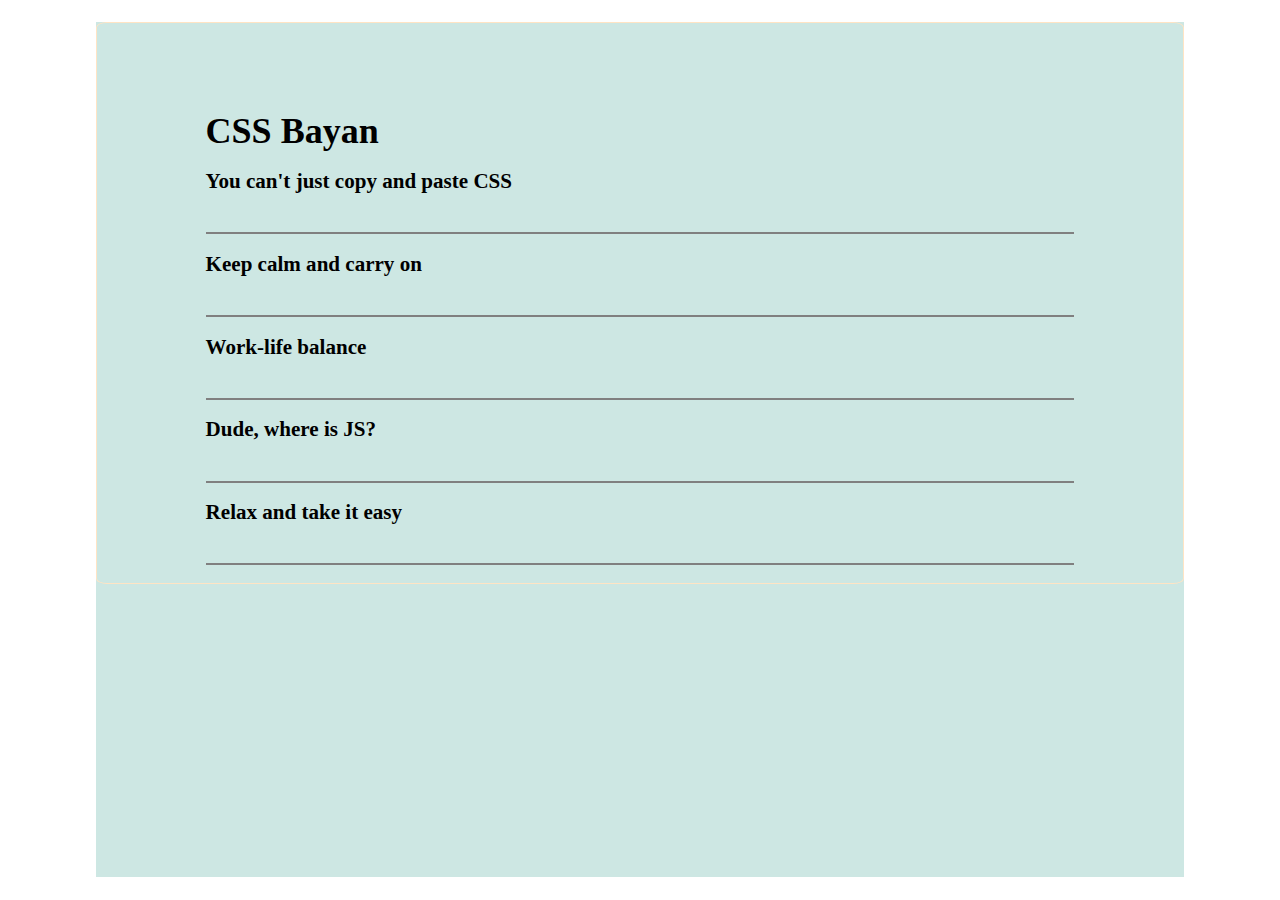
<file: cssBayan/index.html>
<!DOCTYPE html>
<html lang="en">

<head>
  <meta charset="UTF-8">
  <meta http-equiv="X-UA-Compatible" content="IE=edge">
  <meta name="viewport" content="width=device-width, initial-scale=1.0">
  <link rel="stylesheet" href="./styles/style.css" />
  <link rel="icon" type="image/x-icon" href="./assets/favicon.ico">
  <title>CSS Bayan</title>
</head>

<body>
  <main class="main">
    <div class="container">
      <section class="box-pictures">
        <h1>CSS Bayan</h1>
        <div class="block-pictures img1-block">
          <h3>You can't just copy and paste CSS</h3>
          <div class="plus">+</div>
          <div class="pic-box">
            <img src="./assets/1.jpg" alt="pic1" id="id1" class="pic1">
          </div>
        </div>
        <div class="line"></div>
        <div class="block-pictures img2-block">
          <h3>Keep calm and carry on</h3>
          <div class="plus">+</div>
          <div class="pic-box">
            <img src="./assets/2.jpg" alt="pic2" id="id2" class="pic2">
          </div>
        </div>
        <div class="line"></div>
        <div class="block-pictures img3-block">
          <h3>Work-life balance</h3>
          <div class="plus">+</div>
          <div class="pic-box">
            <img src="./assets/3.jpg" alt="pic3" id="id3" class="pic3">
          </div>
        </div>
        <div class="line"></div>
        <div class="block-pictures img4-block">
          <h3>Dude, where is JS?</h3>
          <div class="plus">+</div>
          <div class="pic-box">
            <img src="./assets/4.jpg" alt="pic4" id="id4" class="pic4">
          </div>
        </div>
        <div class="line"></div>
        <div class="block-pictures img5-block">
          <h3>Relax and take it easy</h3>
          <div class="plus">+</div>
          <div class="pic-box">
            <img src="./assets/5.jpg" alt="pic5" id="id5" class="pic5">
          </div>
        </div>
        <div class="line"></div>
      </section>
    </div>
  </main>
</body>

</html>
</file>
<file: cssBayan/styles/style.css>
html {
  scroll-behavior: smooth;
  font-size: large;
}

@media (max-width: 820px) {
  html {
    font-size: medium;
  }
}

@media (max-width: 450px) {
  html {
    font-size: small;
  }
}

@media (max-width: 340px) {
  html {
    font-size: x-small;
  }
}

* {
  box-sizing: border-box;
  margin: 0;
  padding: 0;
}

.main {
  max-width: 85vw;
  height: 95vh;
  margin: 0 auto;
  background-color: #cde7e3;
}

.container {
  max-width: 100%;
  height: auto;
  background-color: #cde7e3;
  border: solid 1px bisque;
  border-radius: 1%;
  display: flex;
  flex-direction: column;
  margin-top: 2%;
  display: flex;
}
.container:hover {
  cursor: pointer;
}

.container:hover .plus {
  font-size: 200%;
  margin-top: -100%;
  margin-bottom: -100%;
  transition: all 0.5s;
}

.box-pictures {
  max-width: 80%;
  align-items: center;
  margin-left: 10%;
}

.block-pictures {
  display: flex;
  flex-wrap: wrap;
  align-items: center;
  justify-content: space-between;
}

.pic-box {
  width: 100%;
  text-align: center;
}

h1 {
  margin-top: 10%;
  margin-bottom: 2%;
}
.line {
  border: 0.1vh solid gray;
  margin-top: 2%;
  margin-bottom: 2%;
}

img {
  width: 0%;
  height: 0%;  
}

.img1-block:hover .pic1 {
  width: 25%;
  height: auto;
  transition: all 1s;  
}
.img2-block:hover .pic2 {width: 25%;
  height: auto;
  transition: all 1s;
}
.img3-block:hover .pic3 {
  width: 25%;
  height: auto;
  transition: all 1s;
}
.img4-block:hover .pic4 {
  width: 25%;
  height: auto;
  transition: all 1s;
}
.img5-block:hover .pic5 {
  width: 25%;
  height: auto;
  transition: all 1s;
}

.img1-block:active,
.img2-block:active,
.img3-block:active,
.img4-block:active,
.img5-block:active {
  opacity: 0.5;
  cursor: wait;
}

.plus {
  font-weight: bold;
  font-size: 0;
}

.block-pictures:hover .plus{
    transform:rotate(45deg)
}
</file>
